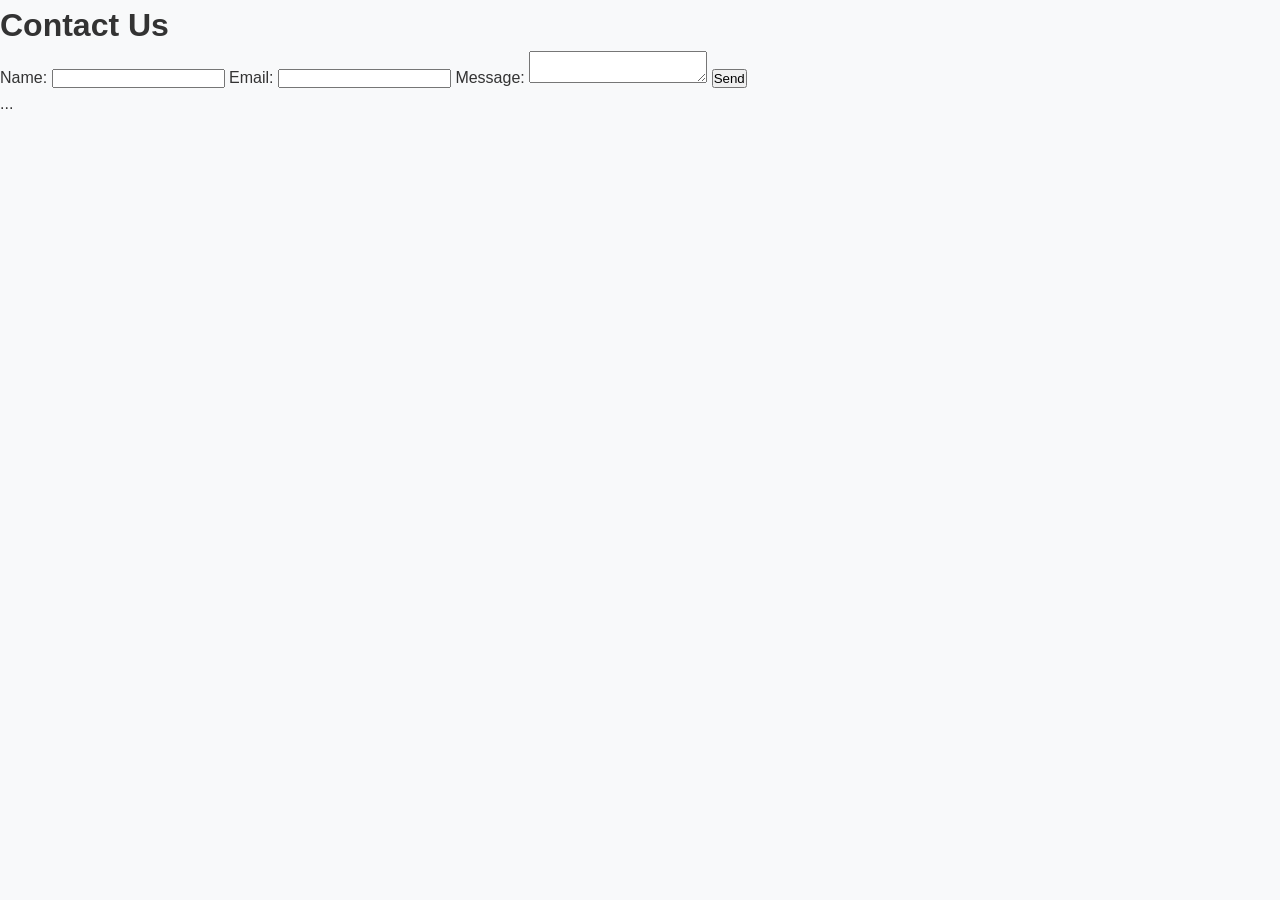
<file: contact.html>
<!DOCTYPE html>
<html lang="en">
<head>
    <meta charset="UTF-8">
    <meta name="viewport" content="width=device-width, initial-scale=1.0">
    <title>Contact Us</title>
    <link rel="stylesheet" href="css/styles.css">
</head>
<body>
    <header>
        <!-- Same nav -->
    </header>
    <main>
        <h1>Contact Us</h1>
        <form>
            <label>Name: <input type="text"></label>
            <label>Email: <input type="email"></label>
            <label>Message: <textarea></textarea></label>
            <button type="button" onclick="sendMessage()">Send</button>
        </form>
    </main>
    <footer>...</footer>
    <script src="js/script.js"></script>
</body>
</html>
</file>
<file: css/styles.css>
* {
  margin: 0;
  padding: 0;
  box-sizing: border-box;
}

body {
  font-family: 'Poppins', sans-serif;
  line-height: 1.6;
  color: #333;
  background: #f8f9fa;
}

.navbar {
  display: flex;
  justify-content: space-between;
  align-items: center;
  padding: 1rem 5%;
  background: #0f5e2f; /* dark green */
  color: white;
  position: sticky;
  top: 0;
  z-index: 1000;
  box-shadow: 0 2px 10px rgba(0,0,0,0.15);
}

.logo {
  font-size: 1.8rem;
  font-weight: 700;
}

.logo span { color: #ffd700; }

.nav-links {
  display: flex;
  list-style: none;
  gap: 2.2rem;
}

.nav-links a {
  color: white;
  text-decoration: none;
  font-weight: 500;
  transition: 0.3s;
}

.nav-links a:hover, .nav-links a.active {
  color: #ffd700;
}

/* Mobile menu */
.hamburger { display: none; cursor: pointer; font-size: 1.6rem; }

@media (max-width: 768px) {
  .nav-links {
    position: absolute;
    top: 70px; left: 0; right: 0;
    background: #0f5e2f;
    flex-direction: column;
    align-items: center;
    padding: 2rem 0;
    transform: translateY(-100%);
    transition: 0.4s;
  }
  
  .nav-links.active { transform: translateY(0); }
  
  .hamburger { display: block; }
}

/* Hero example (put in index.html) */
.hero {
  background: linear-gradient(rgba(0,0,0,0.45), rgba(0,0,0,0.45)), url('../images/hero-bg.jpg') center/cover no-repeat;
  color: white;
  text-align: center;
  padding: 12rem 5% 8rem;
}

.hero h1 { font-size: 3.4rem; margin-bottom: 1rem; }

.cta-btn {
  display: inline-block;
  background: #ffd700;
  color: #0f5e2f;
  padding: 0.9rem 2.2rem;
  border-radius: 50px;
  text-decoration: none;
  font-weight: 600;
  margin-top: 1.5rem;
  transition: 0.3s;
}

.cta-btn:hover { background: #ffea80; transform: translateY(-3px); }

/* Cards grid (products, services, benefits) */
.cards-container {
  display: grid;
  grid-template-columns: repeat(auto-fit, minmax(300px, 1fr));
  gap: 2rem;
  padding: 4rem 5%;
  max-width: 1400px;
  margin: 0 auto;
}

.card {
  background: white;
  border-radius: 12px;
  overflow: hidden;
  box-shadow: 0 8px 25px rgba(0,0,0,0.1);
  transition: 0.3s;
}

.card:hover { transform: translateY(-12px); box-shadow: 0 15px 40px rgba(0,0,0,0.15); }

.card img { width: 100%; height: 220px; object-fit: cover; }

.card-content { padding: 1.8rem; }

.card h3 { color: #0f5e2f; }

/* Add more sections: .features, .gallery, .form-container, etc. */
</file>
